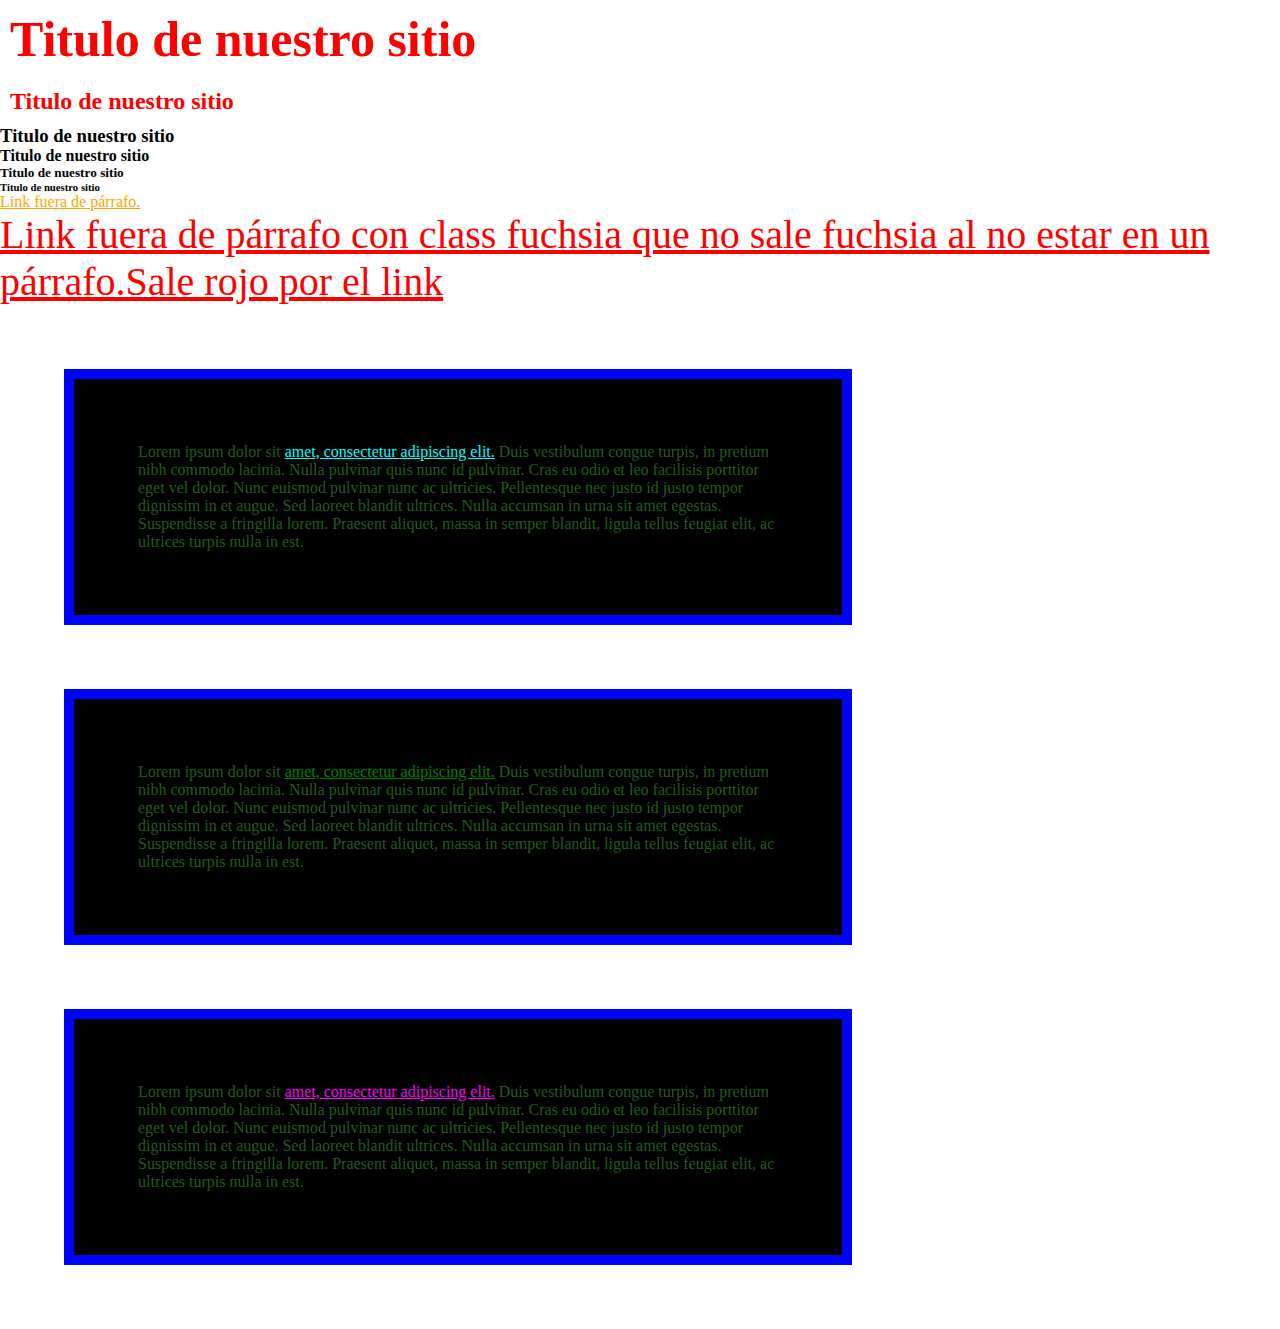
<file: index.html>
<html>
<!DOCTYPE html>
<html lang="es_ES">
	<head>
		<title>Mi primera Web Chispas</title>
		<link rel="shortcut icon" type = "image/x-icon" href="imagenes/favicon.ico">
		<meta name="description" content="Pequeño pequeño siito web para loosers" />
		<meta name="keywords" content="Mamonadas, tonterías y pichuflutadas de ejemplo" />
	    <meta charset="utf-8">
		<link rel="stylesheet" type="text/css" href="css/estilos.css">
	</head>	
	<body>
	    <h1>Titulo de nuestro sitio</h1>
	    <h2>Titulo de nuestro sitio</h2>
	    <h3>Titulo de nuestro sitio</h3>
	    <h4>Titulo de nuestro sitio</h4>
	    <h5>Titulo de nuestro sitio</h5>
	    <h6>Titulo de nuestro sitio</h6>
	    <a href="#">Link fuera de párrafo.</a><br/>
	    <a href="http://www.elmundo.es" class="fuchsia">Link fuera de párrafo con class fuchsia que no sale fuchsia al no estar en un párrafo.Sale rojo por el link</a>
	    <div>
		<p>Lorem ipsum dolor sit <a href="#" class="aqua">amet, consectetur adipiscing elit.</a> Duis vestibulum congue turpis, in pretium nibh commodo lacinia. Nulla pulvinar quis nunc id pulvinar. Cras eu odio et leo facilisis porttitor eget vel dolor. Nunc euismod pulvinar nunc ac ultricies. Pellentesque nec justo id justo tempor dignissim in et augue. Sed laoreet blandit ultrices. Nulla accumsan in urna sit amet egestas. Suspendisse a fringilla lorem. Praesent aliquet, massa in semper blandit, ligula tellus feugiat elit, ac ultrices turpis nulla in est.</p> 
		</div>
		<div>
		<p>Lorem ipsum dolor sit <a href="#">amet, consectetur adipiscing elit.</a> Duis vestibulum congue turpis, in pretium nibh commodo lacinia. Nulla pulvinar quis nunc id pulvinar. Cras eu odio et leo facilisis porttitor eget vel dolor. Nunc euismod pulvinar nunc ac ultricies. Pellentesque nec justo id justo tempor dignissim in et augue. Sed laoreet blandit ultrices. Nulla accumsan in urna sit amet egestas. Suspendisse a fringilla lorem. Praesent aliquet, massa in semper blandit, ligula tellus feugiat elit, ac ultrices turpis nulla in est.</p>
		</div> 
		<div>
		<p>Lorem ipsum dolor sit <a href="#" class="fuchsia">amet, consectetur adipiscing elit.</a> Duis vestibulum congue turpis, in pretium nibh commodo lacinia. Nulla pulvinar quis nunc id pulvinar. Cras eu odio et leo facilisis porttitor eget vel dolor. Nunc euismod pulvinar nunc ac ultricies. Pellentesque nec justo id justo tempor dignissim in et augue. Sed laoreet blandit ultrices. Nulla accumsan in urna sit amet egestas. Suspendisse a fringilla lorem. Praesent aliquet, massa in semper blandit, ligula tellus feugiat elit, ac ultrices turpis nulla in est.</p>
		 </div>
	</body>
</html>
</file>
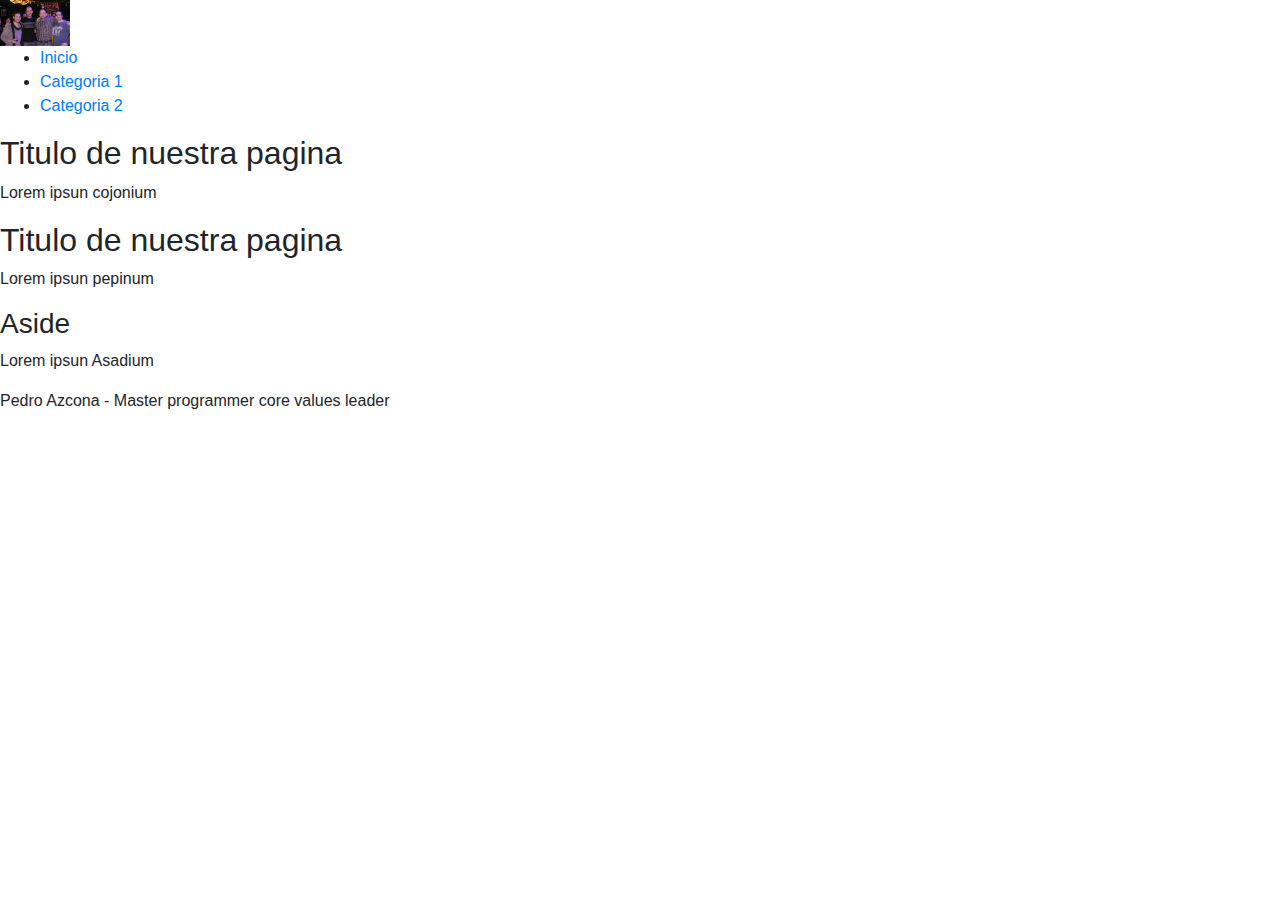
<file: Estructura.html>
<!DOCTYPE html>
<html lang="es_ES">
	<head>
		<title>Links</title>
		<link rel="stylesheet" type="text/css" href="css/bootstrap.min.css">
		<link rel="shortcut icon" type = "image/x-icon" href="imagenes/favicon.ico">
		<meta name="description" content="Hay que meter entre 150-170 caracteres que serán usados por los navegadores" />
		<meta name="keywords" content="También para buscadores pero google pasa. Por ejemplo, diseño, desarrollo, madroño" />
		
		
		
	    <meta charset="utf-8">
    	<meta http-equiv="X-UA-Compatible" content="IE=edge">
    	<meta name="viewport" content="width=device-width, initial-scale=1">
	</head>
	<body> <!--  -->
		<header>
			<div>
				<img alt="Logotipo" src="imagenes/Calasancios.jpg" width="70">
			</div> 
            <nav>
            	<ul>
            		<li><a href="#">Inicio</a></li>
            		<li><a href="#">Categoria 1</a></li>
            		<li><a href="#">Categoria 2</a></li>
            	</ul>
            </nav>
		</header>
		<section class="wraper">
			<section class="main">
				<article>
					<h2>Titulo de nuestra pagina</h2>
					<p>
					Lorem ipsun cojonium
					</p>
				</article>			
				<article>
					<h2>Titulo de nuestra pagina</h2>
					<p>
					Lorem ipsun pepinum
					</p>
				</article>			
			</section>
			<aside>
			 	<h3>Aside</h3>
				<p>
				Lorem ipsun Asadium
				</p>
			</aside>
		</section>
		
		<footer>
			<p>Pedro Azcona - Master programmer core values leader </p>
		</footer>
		
	</body>
</html>
</file>
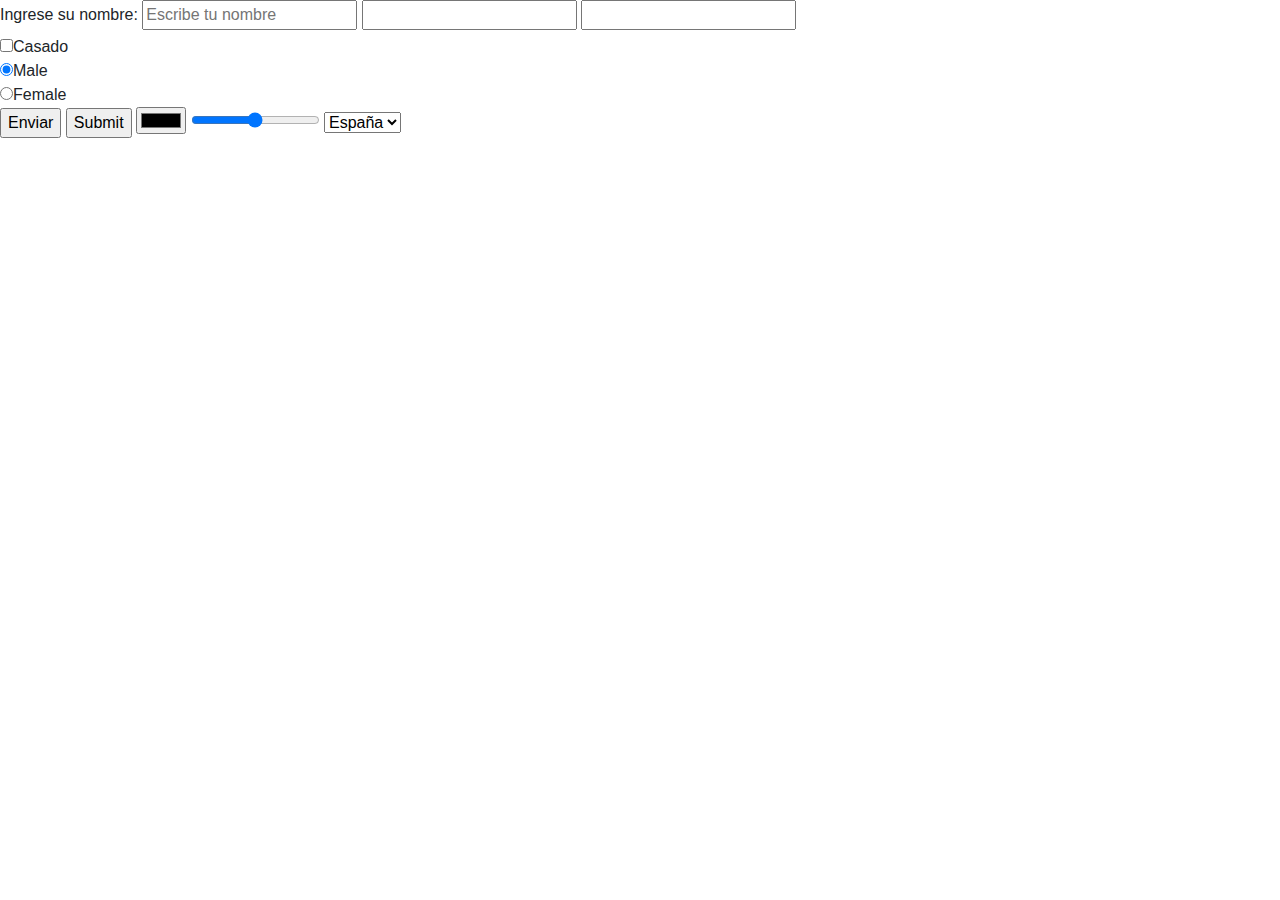
<file: Formularios.html>
<!DOCTYPE html>
<html lang="es_ES">
	<head>
		<title>Links</title>
		<link rel="stylesheet" href="css/bootstrap.css">
		<link rel="shortcut icon" type = "image/x-icon" href="imagenes/favicon.ico">
	    <meta charset="utf-8">
    	<meta http-equiv="X-UA-Compatible" content="IE=edge">
    	<meta name="viewport" content="width=device-width, initial-scale=1">
	</head>
	<body> <!--  -->
		<form>
			<label for="nom_id">Ingrese su nombre:</label>
			<input type="text" placeholder="Escribe tu nombre" size="20" name="nombre" id="nom_id">
			
			<input type="password">
			<input type="email" name="" id=""><br>
			<input type="checkbox" name="" id="">Casado<br>
			<input type="radio" name="gender" value="male" checked>Male<br>
			<input type="radio" name="gender" value="female" >Female<br>

			<input type="button" value="Enviar">
			<input type="submit">
			<input type="color">
			<input type="range">

			<select>
				<option value="1">España</option>
				<option value="2">Mexico</option>
			</select>
		</form>
	</body>
</html>
</file>
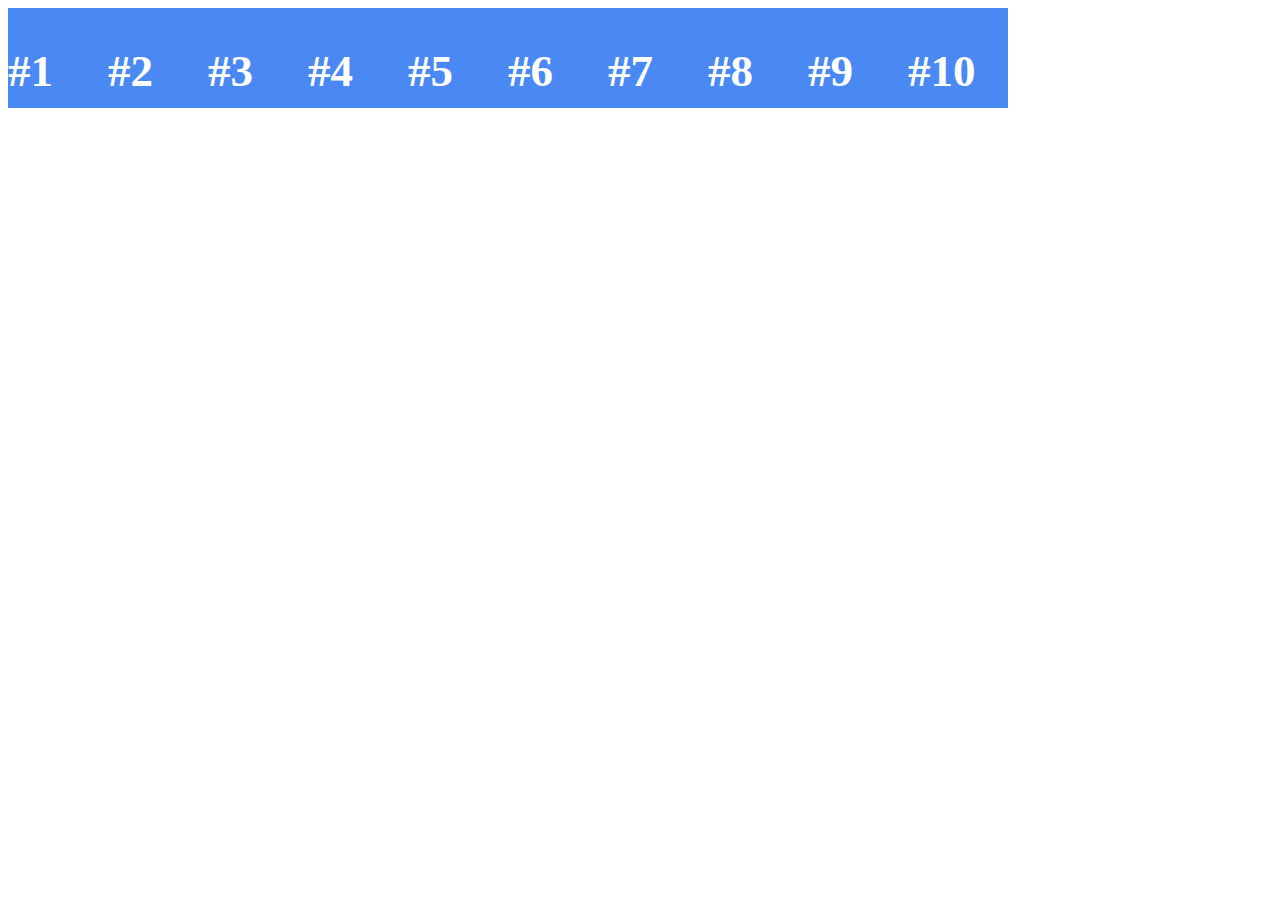
<file: index2.html>
<html>
<!DOCTYPE html>
<html lang="es_ES">
	<head>
		<title>Cajitas</title>
		<link rel="shortcut icon" type = "image/x-icon" href="imagenes/favicon.ico">
		<meta name="description" content="Pequeño pequeño siito web para loosers" />
		<meta name="keywords" content="Mamonadas, tonterías y pichuflutadas de ejemplo" />
	    <meta charset="utf-8">
		<link rel="stylesheet" type="text/css" href="css/estilos2.css">
	</head>	
	<body>
	    <div>
	    	<h2>#1</h2>
	    </div>
	    <div class="caja_padre">
		    <div class="caja">
	    		<h2>#2</h2>
	    	</div>
	    </div>
	    <div>
	    	<h2>#3</h2>
	    </div>
	    <div>
	    	<h2>#4</h2>
	    </div>
	    <div>
	    	<h2>#5</h2>
	    </div>
	    <div>
	    	<h2>#6</h2>
	    </div>
	    <div>
	    	<h2>#7</h2>
	    </div>
	    <div>
	    	<h2>#8</h2>
	    </div>
	    <div>
	    	<h2>#9</h2>
	    </div>
	    <div>
	    	<h2>#10</h2>
	    </div>
	</body>
</html>
</file>
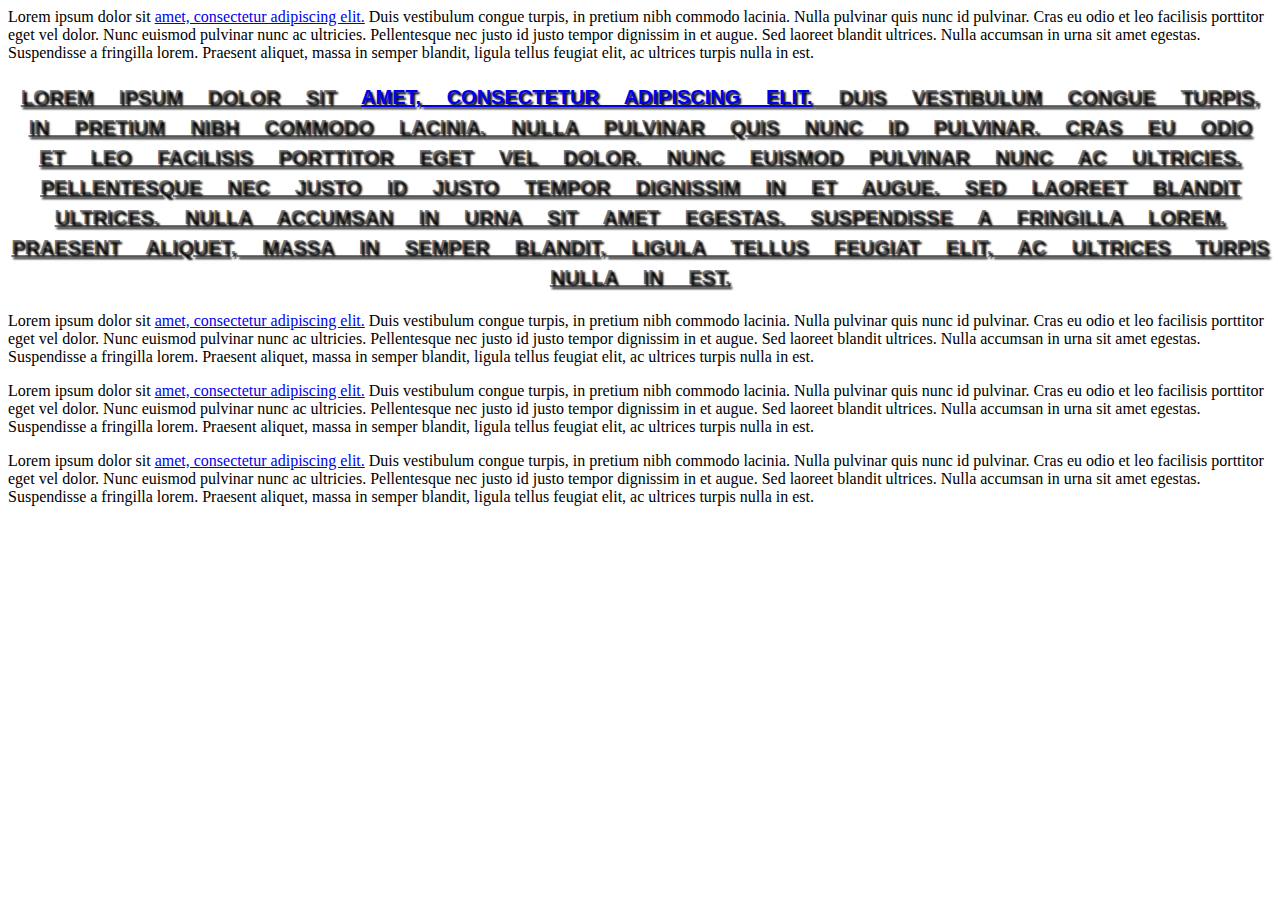
<file: index3.html>
<html>
<!DOCTYPE html>
<html lang="es_ES">
	<head>
		<title>Cajitas</title>
		<link rel="shortcut icon" type = "image/x-icon" href="imagenes/favicon.ico">
		<meta name="description" content="Pequeño pequeño siito web para loosers" />
		<meta name="keywords" content="Mamonadas, tonterías y pichuflutadas de ejemplo" />
	    <meta charset="utf-8">
		<link rel="stylesheet" type="text/css" href="css/estilos3.css">
	</head>	
	<body>
		<p class="standar">Lorem ipsum dolor sit <a href="#" class="aqua">amet, consectetur adipiscing elit.</a> Duis vestibulum congue turpis, in pretium nibh commodo lacinia. Nulla pulvinar quis nunc id pulvinar. Cras eu odio et leo facilisis porttitor eget vel dolor. Nunc euismod pulvinar nunc ac ultricies. Pellentesque nec justo id justo tempor dignissim in et augue. Sed laoreet blandit ultrices. Nulla accumsan in urna sit amet egestas. Suspendisse a fringilla lorem. Praesent aliquet, massa in semper blandit, ligula tellus feugiat elit, ac ultrices turpis nulla in est.</p> 
		<p class="non_starndar">Lorem ipsum dolor sit <a href="#" class="aqua">amet, consectetur adipiscing elit.</a> Duis vestibulum congue turpis, in pretium nibh commodo lacinia. Nulla pulvinar quis nunc id pulvinar. Cras eu odio et leo facilisis porttitor eget vel dolor. Nunc euismod pulvinar nunc ac ultricies. Pellentesque nec justo id justo tempor dignissim in et augue. Sed laoreet blandit ultrices. Nulla accumsan in urna sit amet egestas. Suspendisse a fringilla lorem. Praesent aliquet, massa in semper blandit, ligula tellus feugiat elit, ac ultrices turpis nulla in est.</p> 

		<p class="uno">Lorem ipsum dolor sit <a href="#" class="aqua">amet, consectetur adipiscing elit.</a> Duis vestibulum congue turpis, in pretium nibh commodo lacinia. Nulla pulvinar quis nunc id pulvinar. Cras eu odio et leo facilisis porttitor eget vel dolor. Nunc euismod pulvinar nunc ac ultricies. Pellentesque nec justo id justo tempor dignissim in et augue. Sed laoreet blandit ultrices. Nulla accumsan in urna sit amet egestas. Suspendisse a fringilla lorem. Praesent aliquet, massa in semper blandit, ligula tellus feugiat elit, ac ultrices turpis nulla in est.</p> 
		<p class="dos">Lorem ipsum dolor sit <a href="#" class="aqua">amet, consectetur adipiscing elit.</a> Duis vestibulum congue turpis, in pretium nibh commodo lacinia. Nulla pulvinar quis nunc id pulvinar. Cras eu odio et leo facilisis porttitor eget vel dolor. Nunc euismod pulvinar nunc ac ultricies. Pellentesque nec justo id justo tempor dignissim in et augue. Sed laoreet blandit ultrices. Nulla accumsan in urna sit amet egestas. Suspendisse a fringilla lorem. Praesent aliquet, massa in semper blandit, ligula tellus feugiat elit, ac ultrices turpis nulla in est.</p> 
		<p class="tres">Lorem ipsum dolor sit <a href="#" class="aqua">amet, consectetur adipiscing elit.</a> Duis vestibulum congue turpis, in pretium nibh commodo lacinia. Nulla pulvinar quis nunc id pulvinar. Cras eu odio et leo facilisis porttitor eget vel dolor. Nunc euismod pulvinar nunc ac ultricies. Pellentesque nec justo id justo tempor dignissim in et augue. Sed laoreet blandit ultrices. Nulla accumsan in urna sit amet egestas. Suspendisse a fringilla lorem. Praesent aliquet, massa in semper blandit, ligula tellus feugiat elit, ac ultrices turpis nulla in est.</p> 

	</body>
</html>
</file>
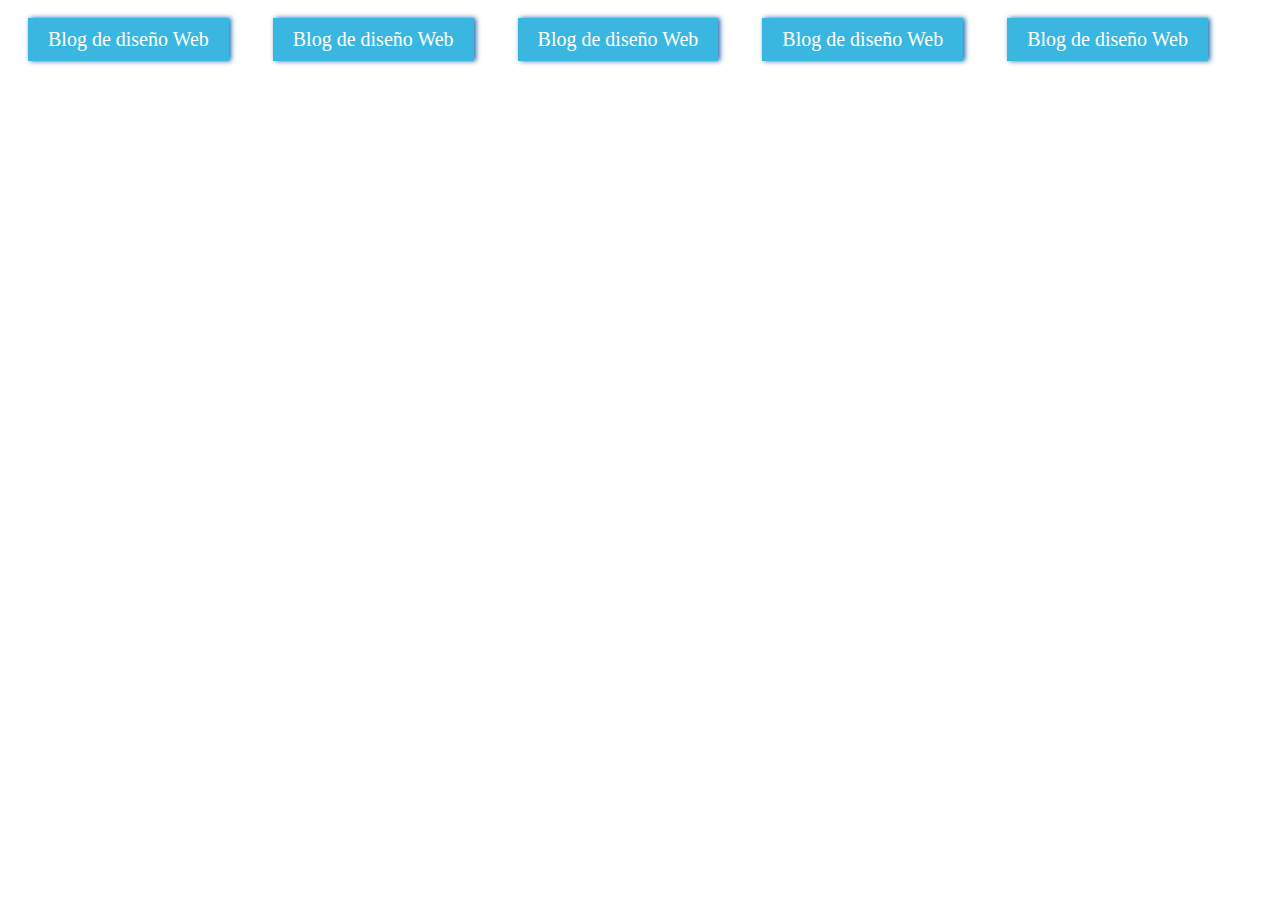
<file: index4.html>
<html>
<!DOCTYPE html>
<html lang="es_ES">
	<head>
		<title>Cajitas</title>
		<link rel="shortcut icon" type = "image/x-icon" href="imagenes/favicon.ico">
		<meta name="description" content="Pequeño pequeño siito web para loosers" />
		<meta name="keywords" content="Mamonadas, tonterías y pichuflutadas de ejemplo" />
	    <meta charset="utf-8">
		<link rel="stylesheet" type="text/css" href="css/estilos4.css">
	</head>	
	<body>
         <a href="http://www.falconmasters.com">Blog de diseño Web</a>
         <a href="http://www.falconmasters.com">Blog de diseño Web</a>
         <a href="http://www.falconmasters.com">Blog de diseño Web</a>
         <a href="http://www.falconmasters.com">Blog de diseño Web</a>
         <a href="http://www.falconmasters.com/tutoriales/pelopicopata">Blog de diseño Web</a>
         
	</body>
</html>
</file>
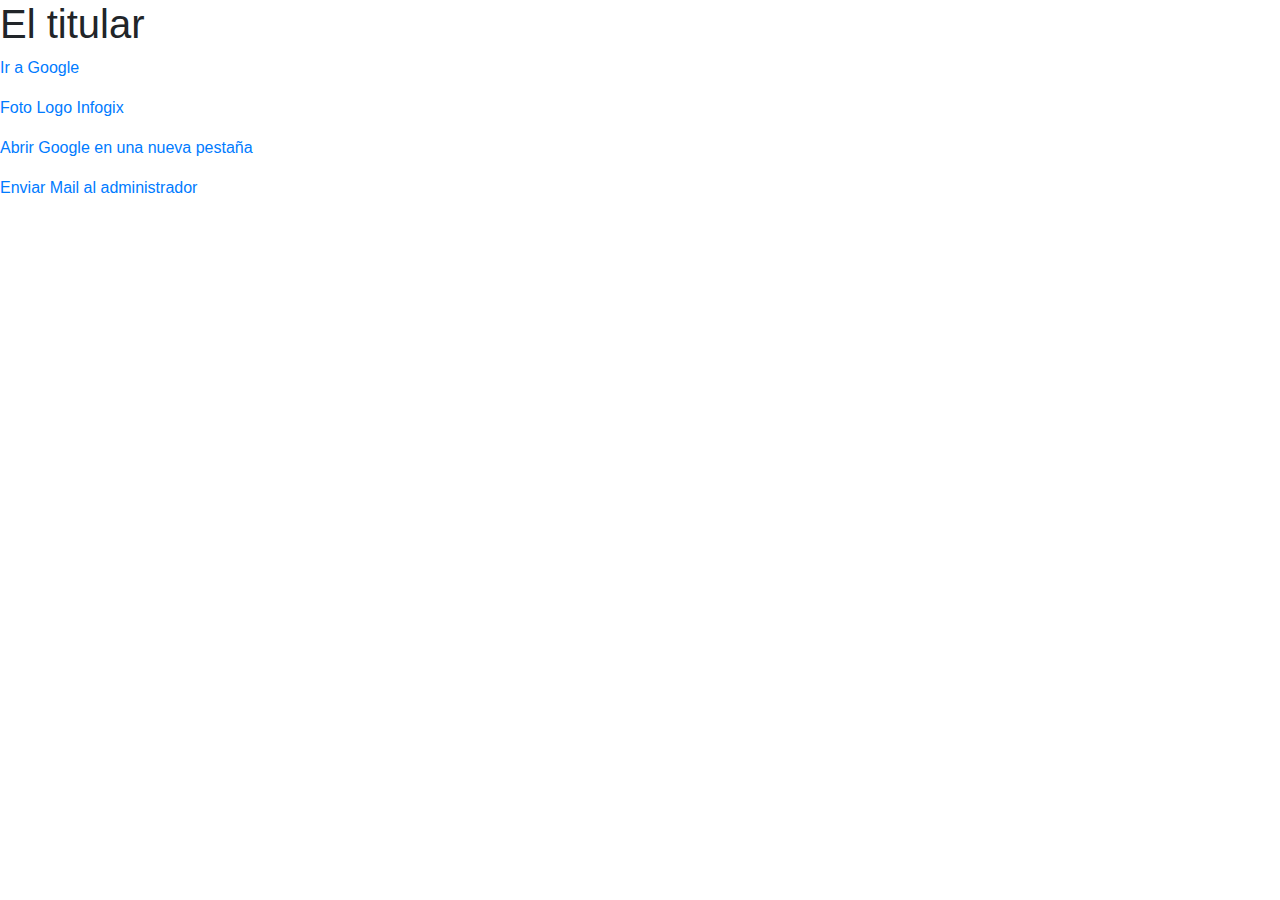
<file: Links.html>
<!DOCTYPE html>
<html lang="es_ES">
	<head>
		<title>Links</title>
		<link rel="stylesheet" href="css/bootstrap.css">
		<link rel="shortcut icon" type = "image/x-icon" href="imagenes/favicon.ico">
	    <meta charset="utf-8">
    	<meta http-equiv="X-UA-Compatible" content="IE=edge">
    	<meta name="viewport" content="width=device-width, initial-scale=1">
		
	</head>
	<body>
	    <!--  script src="js/bootstrap.js"></script -->
		<!-- H1 se usa para titulares-->
		<h1>El titular</h1>
		<!-- Link ruta absoluta-->
		<p> 
			<a href="http://www.google.com"> Ir a Google </a> 
		</p>	
		<!-- Link ruta relativa. Notar ausencia primera barra. Si le pongo la /, busca en c:\imagenes-->
		<p> 
			<a href="imagenes/logo.png"> Foto Logo Infogix </a> 
		</p>	
		<!-- Link abriendo nueva pestaña usar target="_blank"-->
		<p> 
			<a target="_blank" href="http://www.google.com"> Abrir Google en una nueva pestaña </a> 
		</p>	
		<!-- Email -->
		<p> 
			<a href="mailto:poaa@gft.com" title="Enviar Corrreo a Pedrete"> Enviar Mail al administrador </a> 
		</p>	
		
	</body>
</html>
</file>
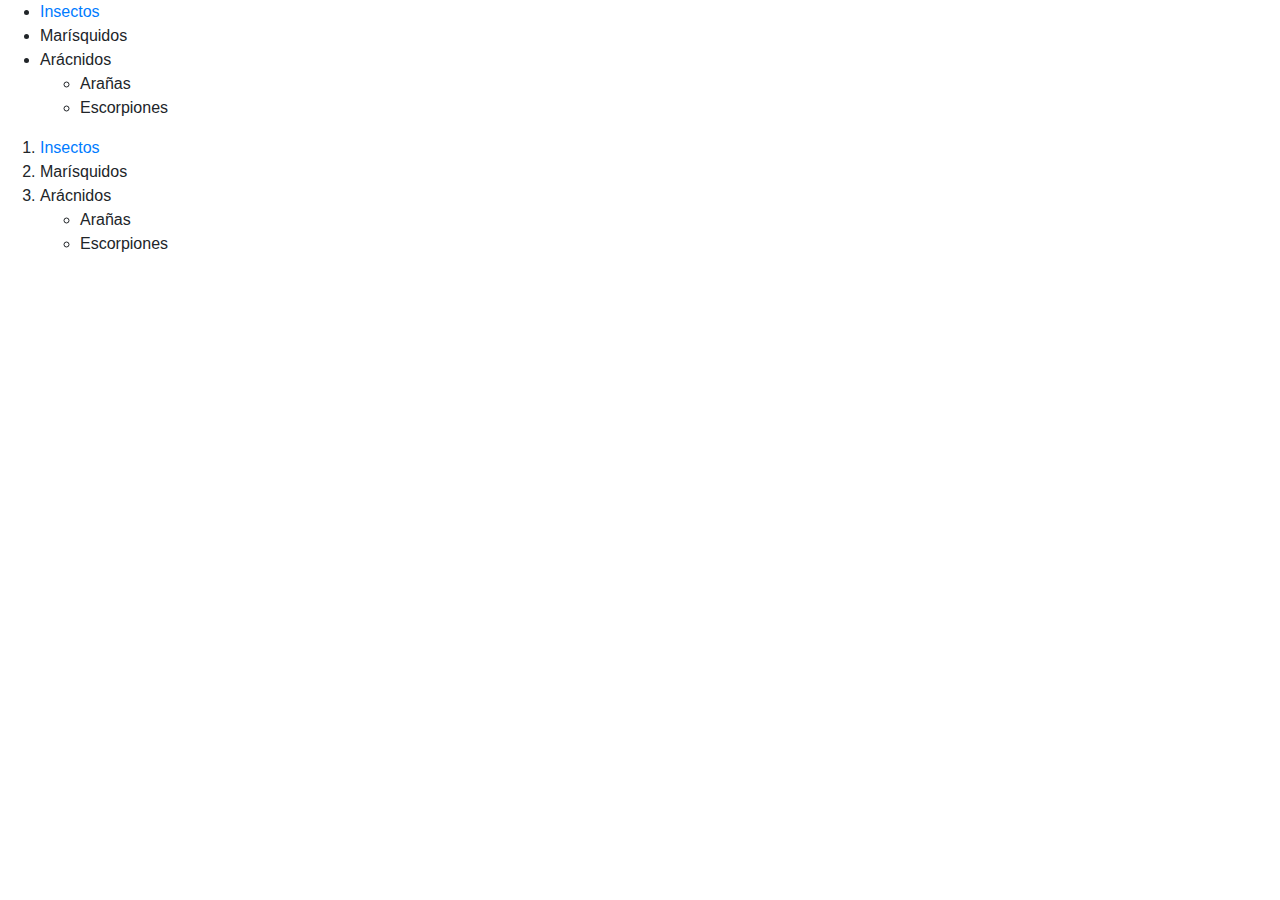
<file: Listas.html>
<!DOCTYPE html>
<html lang="es_ES">
	<head>
		<title>Links</title>
		<link rel="stylesheet" href="css/bootstrap.css">
		<link rel="shortcut icon" type = "image/x-icon" href="imagenes/favicon.ico">
	    <meta charset="utf-8">
    	<meta http-equiv="X-UA-Compatible" content="IE=edge">
    	<meta name="viewport" content="width=device-width, initial-scale=1">
	</head>
	<body>
		<ul>
			<li><a href="#"> Insectos </a></li>
			<li>Marísquidos</li>
			<li>
				Arácnidos
				<ul>
					<li>Arañas</li>
					<li>Escorpiones</li>
				</ul>
		</ul>
        <!-- Lista ordenada (Podemos especificar el orden)-->
		<ol>
			<li><a href="#"> Insectos </a></li>
			<li>Marísquidos</li>
			<li>
				Arácnidos
				<ul>
					<li>Arañas</li>
					<li>Escorpiones</li>
		</ol>
	</body>
</html>
</file>
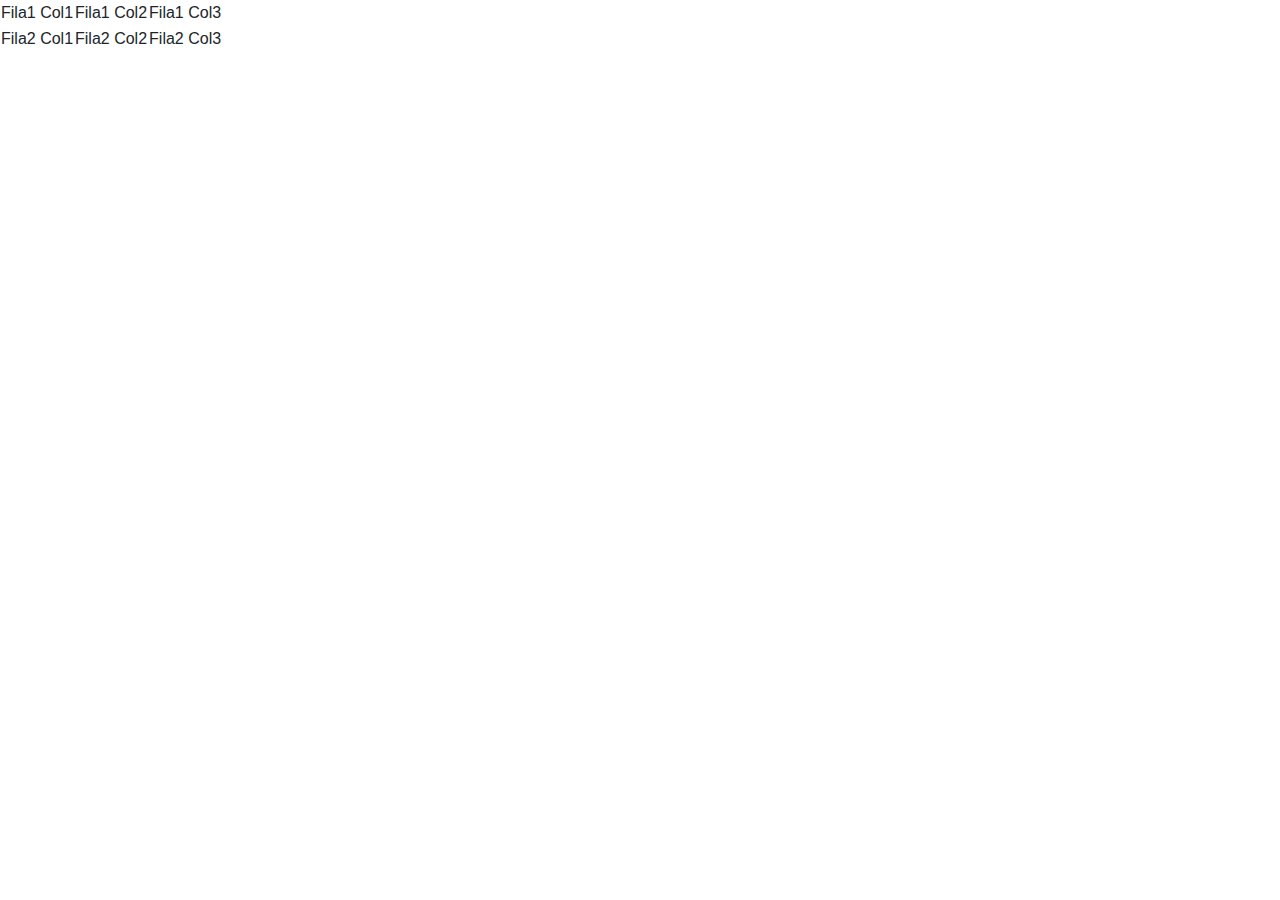
<file: Tablas.html>
<!DOCTYPE html>
<html lang="es_ES">
	<head>
		<title>Links</title>
		<link rel="stylesheet" href="css/bootstrap.css">
		<link rel="shortcut icon" type = "image/x-icon" href="imagenes/favicon.ico">
	    <meta charset="utf-8">
    	<meta http-equiv="X-UA-Compatible" content="IE=edge">
    	<meta name="viewport" content="width=device-width, initial-scale=1">
	</head>
	<body> <!--  -->
		<table>
			<tr>
				<td>Fila1 Col1</td> 
				<td>Fila1 Col2</td> 
				<td>Fila1 Col3</td> 
			</tr>
			<tr>
				<td>Fila2 Col1</td> 
				<td>Fila2 Col2</td> 
				<td>Fila2 Col3</td> 
			</tr>
		
		</table>
	</body>
</html>
</file>
<file: css/estilos.css>
body {
		background:#fff;
		color:#000;
}
/* selector universal */
* {
	margin:0;
	padding:0;
}
/* selector de etiqueta */
h1, h2 {
	color:red;
	padding:10;
}
h1 {
	font-size:50px;
}
/* podemos aplicar a todos los links, o solo a los links dentro de un párrafo */
p a {
	color:green;
}

a {
	color:orange;
}
.aqua /* para class, lo puedo aplicar a cuantos elementos quiera */
{
	color:aqua;
}
#brown /* para id, lo puedo aplicar a un único elemento. Mejor no usarlos, deprecated */
{
	color:brown;
}

p .fuchsia { /* Solo aplica  a los que estén dentro de un párrafo y sean class fuchsia*/
	color:fuchsia;
}

a[href="http://www.elmundo.es"]{
	color:red;
	font-size:40px;
	
}


p {
	font-size:1em;
}

div {
	background:#000;
	color:rgba(53,131,44,0.7); /* a es la opacidad, de 0 a 1 */
	width:50%;
	/* height:75%; */
	margin:5%;
	padding:5%;
	border:10px solid blue; /*dotted pone el borde punteado*/
}
</file>
<file: css/estilos2.css>
div {
	width:100px;
	height:100px;
	background:#4a88f4;
	color:#fff;
	font-size:30px;
	float:left; /*Esto hace que se pongan en línea, en vez de en columna*/
}
/*
.caja{
	position:relative; --> Me mueve una, pero deja las demás igual 
	position:absolute; --> Mueve la mía, y recompone el resto
	left:10%;
}
/*
Cambiamos ahora a caja padre+caja

.caja_padre {
	width:500px;
	height:500px;
	background:#000;
	position:relative;
}
.caja{
	position:absolute; 
	top:10%;
	botton:10%;
	left:10%;
	right:10%;
}
*/

/*Ahora posicionamiento fijo. Cuando haga scroll, este se queda quieto, el resto se mueve 

.caja{
	position:fixed; 
	top:100px;
	botton:0;
	left:200;
	right:3000px;
}
*/

/*Ahora posicionamiento flotante. Añadimos arriba el float. Es el modelo de posicionamiento mejor, para que se muevan cuando la ventana cambia*/

.caja{
	position:static; 
}
</file>
<file: css/estilos3.css>
.non_starndar{
	color:rgba(0,0,0,0.5);
	font-family:Arial, Helvetica, Sans-serif, "Myriad Pro"; /*Si tiene Arial, la usa, si no Helvetica, etc */
	font-size: 20px; /* o 150%;*/
	font-weight: bold; 
	text-align: center;
	line-height:150%;
	text-decoration:underline;
	text-transform: uppercase;
	letter-spacing: 150%;
	word-spacing:20px;
	text-shadow:2px 2px 2px #000;
	 
}
</file>
<file: css/estilos4.css>
/*ejemplos por tipos
a {
	font-size: 20px; 
	text-decoration:none;
	padding:10px 20px;
	margin:10px 20px 10px 0px;
	}	
a:link {
	color:aqua;
}
a:visited {
	color:lime;
}

a:hover {
	color:fuchsia;
	background:black;
}
a:active {
	background:orange;
}
ahora ejemplo de enlace que parece un botón*/
a {
	font-size: 20px; 
	text-decoration:none;
	margin:10px 20px;
	display:inline-block;
	background:#3ab7e1;
	color:#fff;
	padding:10px 20px;
	box-shadow: 2px 0px 5px #1d64a6;
	}	
a:hover {
	color:#000;
	}	
a:active {
	font-size: 20px; 
	text-decoration:none;
	margin:10px 20px;
	display:inline-block;
	background:#3ab7e1;
	color:#fff;
	padding:10px 20px;
	box-shadow: 1px 0px 3px #1d64a6;
	}
</file>
